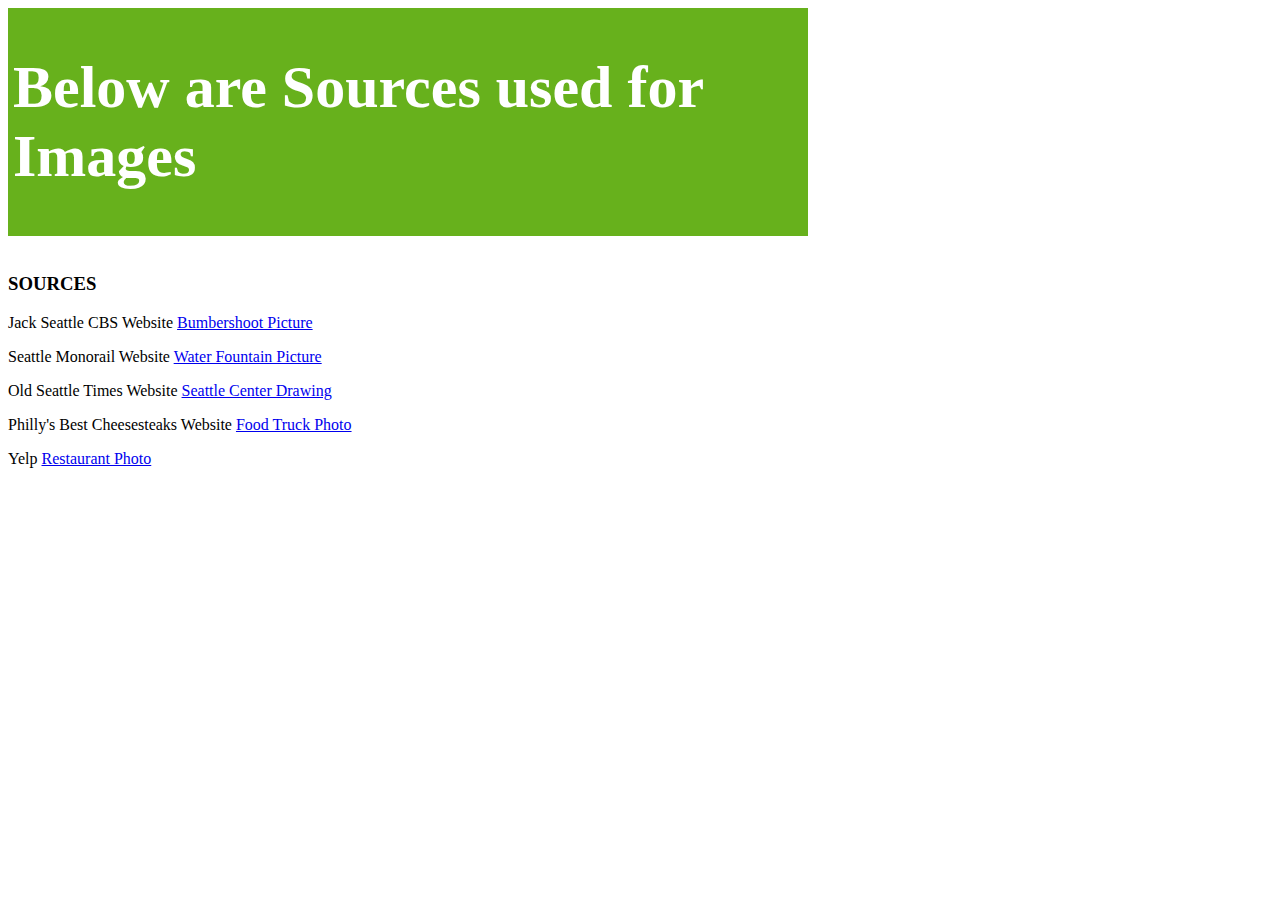
<file: readme.html>
<html>
      <head>
         <title>  README </title>
         <link rel="stylesheet" href="readme.css" type="text/css">
      </head>

  <section>
      <body>
         <header>
            <h1> Below are Sources used for Images </h1>
         </header>

<br>

<h3> SOURCES </h3>

         <p> Jack Seattle CBS Website
           <a href="http://jackseattle.cbslocal.com/Jack"> Bumbershoot Picture </a>
         </p>

         <p> Seattle Monorail Website
           <a href="http://www.seattlemonorail.com/wp-content/uploads/2012/03/Monorail_ExploreSeattle11.jpg"> Water Fountain Picture </a>
         </p>

         <p> Old Seattle Times Website
           <a href="http://old.seattletimes.com/art/news/local/seattlecenter/facts/map.gif"> Seattle Center Drawing </a>
         </p>

         <p> Philly's Best Cheesesteaks Website
           <a href="http://www.phillysbestorlando.com/"> Food Truck Photo  </a>
         </p>

         <p> Yelp
           <a href="http://www.phillysbestorlando.com/"> Restaurant Photo  </a>
         </p>

        </section>
           <footer>
           </footer>
        </body>
        </html>
</file>
<file: readme.css>
html {
      height: 100%;
    }
    body {
       height: 100%;
    }

    header {
        background-color: #67b11c;
        color:white;
        padding:5px;
        font-family: cursive;
        font-size: 30px;
        display: block;
        width: 790px;


    nav {
        line-height:;
        background-color:;
        width:125px;
        display: inline-block;
        vertical-align: top;
    }

    nav ul {
        list-style-type: none;
    }
    a {
        color: ;
    }
    section {
        width: 516px;
        display: inline-block;
    }
    aside {
      width: 125px;
      display: inline-block;
      vertical-align: top;
      background-color:;
      font-size: ;
    }
    aside ul {
        list-style-type: none;
    }
    footer {
        width: 790px;
        background-color:;
        text-align:;
        padding:5px;
        display: block;
    }
</file>
